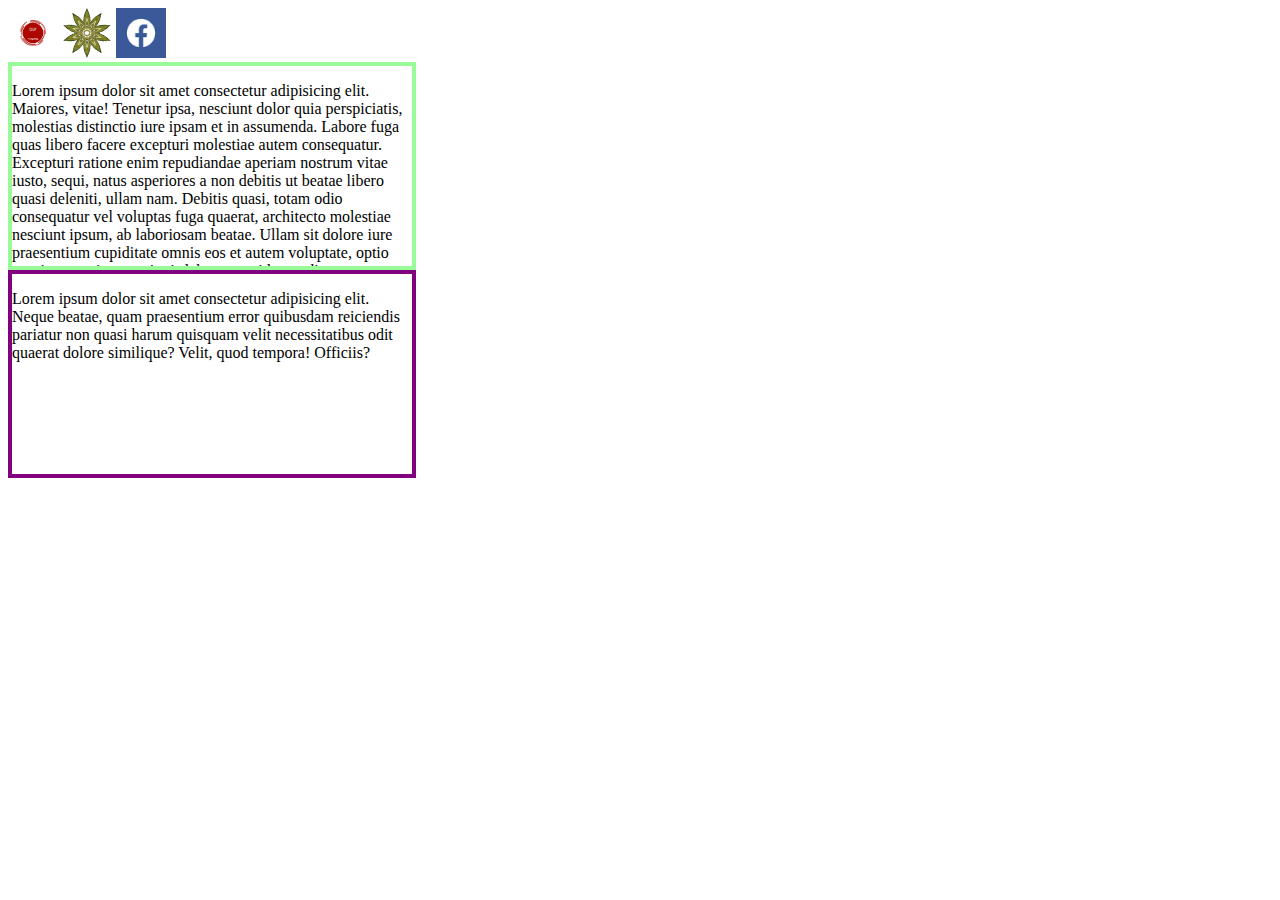
<file: index.html>
<!DOCTYPE html>
<html lang="en">
<head>
    <meta charset="UTF-8">
    <meta name="viewport" content="width=device-width, initial-scale=1.0">
    <title>Document</title>
    <link rel="stylesheet" href="style.css">
</head>
<body>
    <div class="images">
        <img class="png" src="images/Copy of POLASH FARIDA IT SOLUTION.png" alt="">
        <img class="svg" src="images/PlantDesign.svg" alt="">
        <img class="webp" src="images/facebook.webp" alt="">
    </div>
    <div class="box">
        <p>
        Lorem ipsum dolor sit amet consectetur adipisicing elit. Maiores, vitae! Tenetur ipsa, nesciunt dolor quia perspiciatis, molestias distinctio iure ipsam et in assumenda. Labore fuga quas libero facere excepturi molestiae autem consequatur. Excepturi ratione enim repudiandae aperiam nostrum vitae iusto, sequi, natus asperiores a non debitis ut beatae libero quasi deleniti, ullam nam. Debitis quasi, totam odio consequatur vel voluptas fuga quaerat, architecto molestiae nesciunt ipsum, ab laboriosam beatae. Ullam sit dolore iure praesentium cupiditate omnis eos et autem voluptate, optio possimus pariatur veritatis laborum quidem, odio numquam exercitationem? Tempora aliquam optio voluptatum consectetur, odio laborum ab modi, neque, magni ex itaque porro ut voluptatem dolorem dolor inventore possimus impedit officiis alias nisi. Perspiciatis, quidem? Officiis, enim culpa? Nemo praesentium possimus minus fuga, ea ducimus corrupti numquam architecto maxime aliquid tempora sed cupiditate, officiis similique rerum atque perferendis culpa minima, iure nisi molestias! Voluptate dolorum, hic eius optio officia vero.</p> 

    </div>
    <div class="box-2">
       <p>Lorem ipsum dolor sit amet consectetur adipisicing elit. Neque beatae, quam praesentium error quibusdam reiciendis pariatur non quasi harum quisquam velit necessitatibus odit quaerat dolore similique? Velit, quod tempora! Officiis?
       </p> 
    </div>
</body>
</html>
</file>
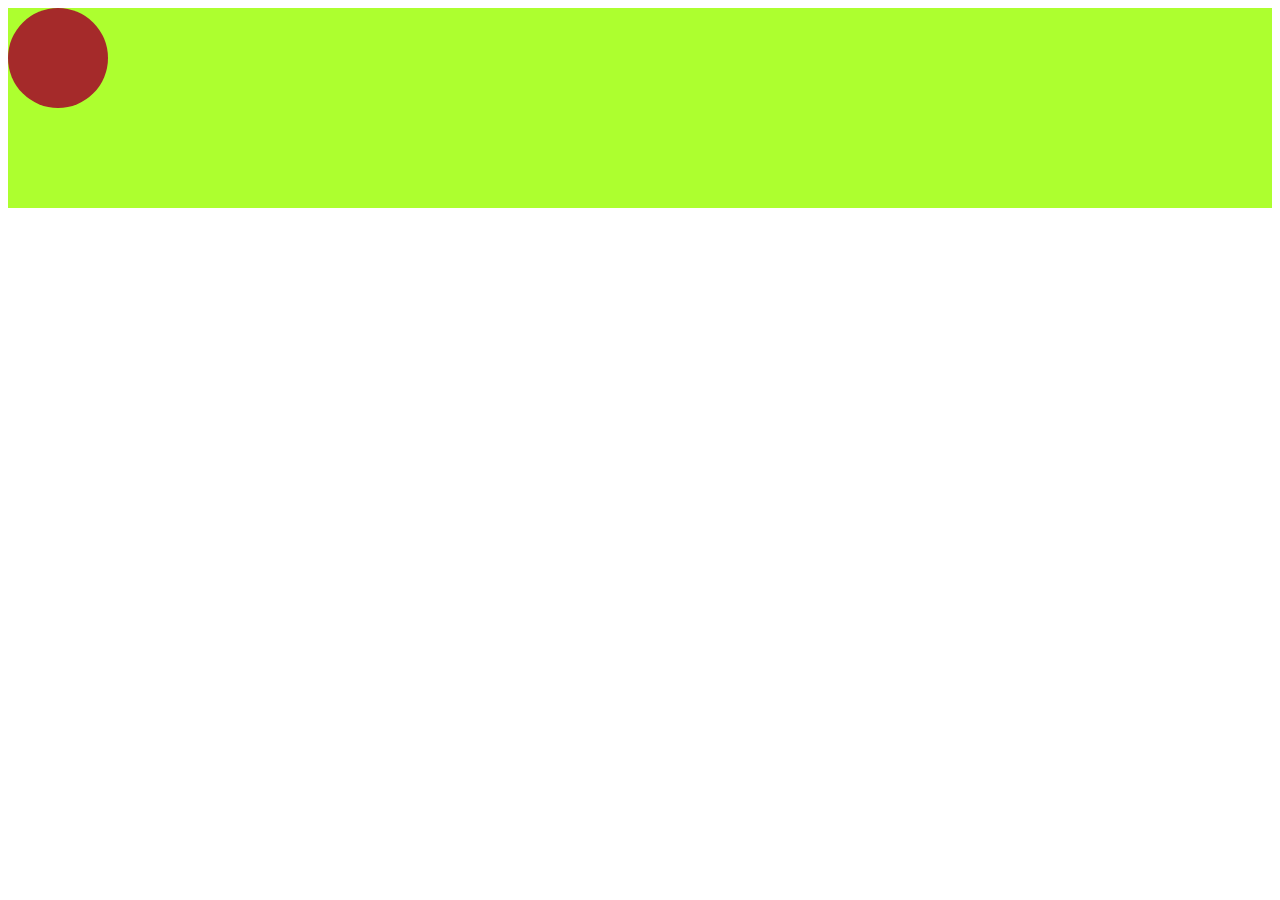
<file: animation.html>
<!DOCTYPE html>
<html lang="en">
<head>
    <meta charset="UTF-8">
    <meta http-equiv="X-UA-Compatible" content="IE=edge">
    <meta name="viewport" content="width=device-width, initial-scale=1.0">
    <title>Document</title>
    <style>
        @keyframes slidein{
            0%{ left: 0;
                top: 0;
                background-color: white;
            }
            50%{
                left: 400px;
                top: 100px;
                background-color: chocolate;
            }
            100%{
                left: 800px;
                top: 0;
                background-color: blue;
            }
        }
        .stage{
            background-color: greenyellow;
            height: 200px;
            min-width: 800px;
        }
        .ball{width: 100px;
            height: 100px;
            border-radius: 50%;
            background-color: brown;
            position: absolute;
        }
        .stage:hover .ball{
            animation: slidein 3s ease-in-out 1s infinite alternate;
        }
    </style>
</head>
<body>
    <div class="stage">
        <div class="ball"></div>
    </div>
</body>
</html>
</file>
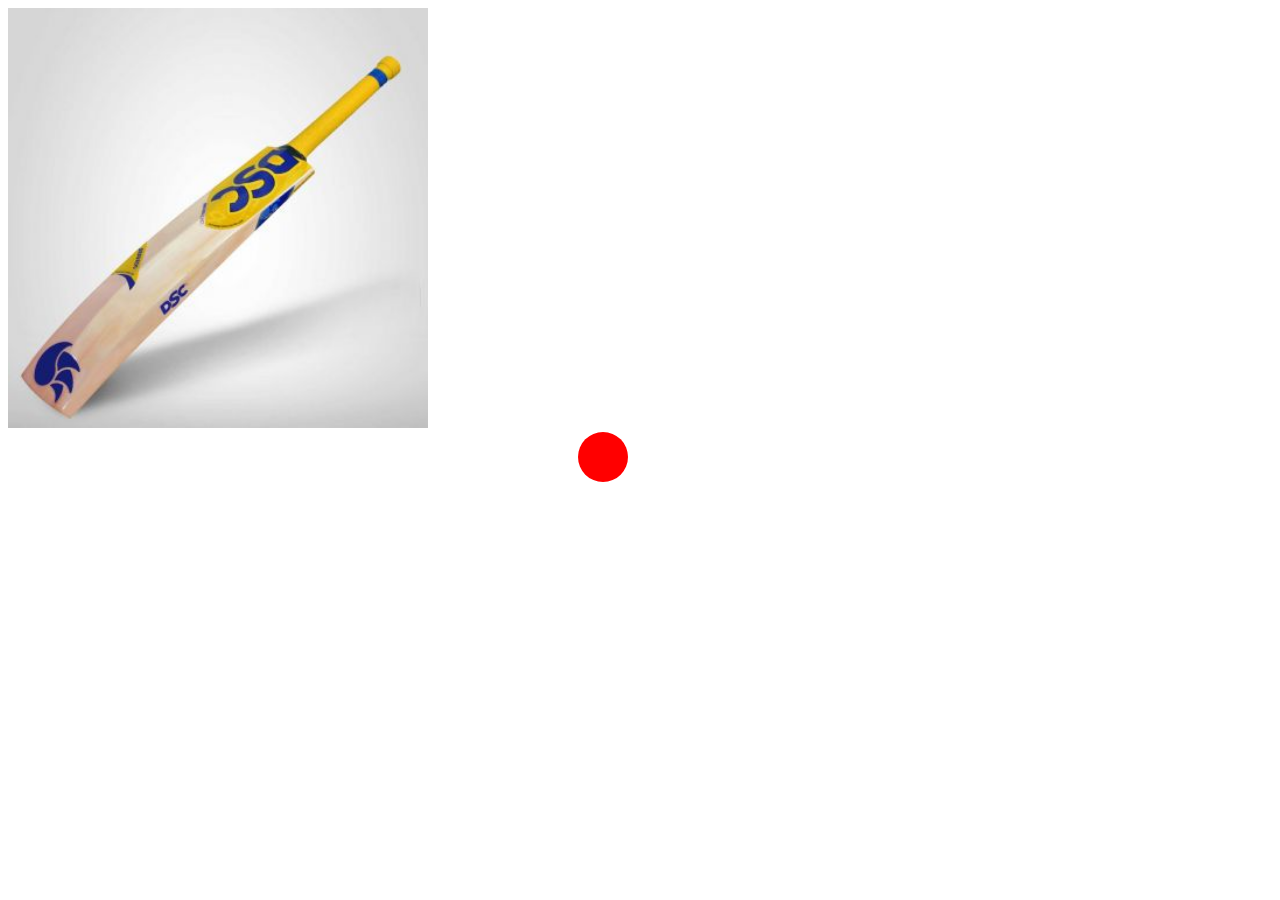
<file: cricket.html>
<!DOCTYPE html>
<html lang="en">
<head>
    <meta charset="UTF-8">
    <meta http-equiv="X-UA-Compatible" content="IE=edge">
    <meta name="viewport" content="width=device-width, initial-scale=1.0">
    <title>Document</title>
    <style>
        .bat{
            transition: transform .2s ease-in-out;
        }
    
        .bat:hover{
            transform: rotate(-60deg);
            transform-origin: 100% 0%;

        }
        .ball{background-color: red;
        height: 50px;
        width: 50px;
        border-radius: 50%;
        position: relative;
        left: 570px;
        transition: transform 2s ease-in-out 0.3s;
        }
        
        .field:hover .ball {
            transform: translate(300px, -350px)
        }

    </style>
</head>
<body>
    <div class="field">
        <img class="bat" src="images/criket bat no-4.jpg"alt="" height="420">
    </div>
    <div class="ball">
        
    </div>
</body>
</html>
</file>
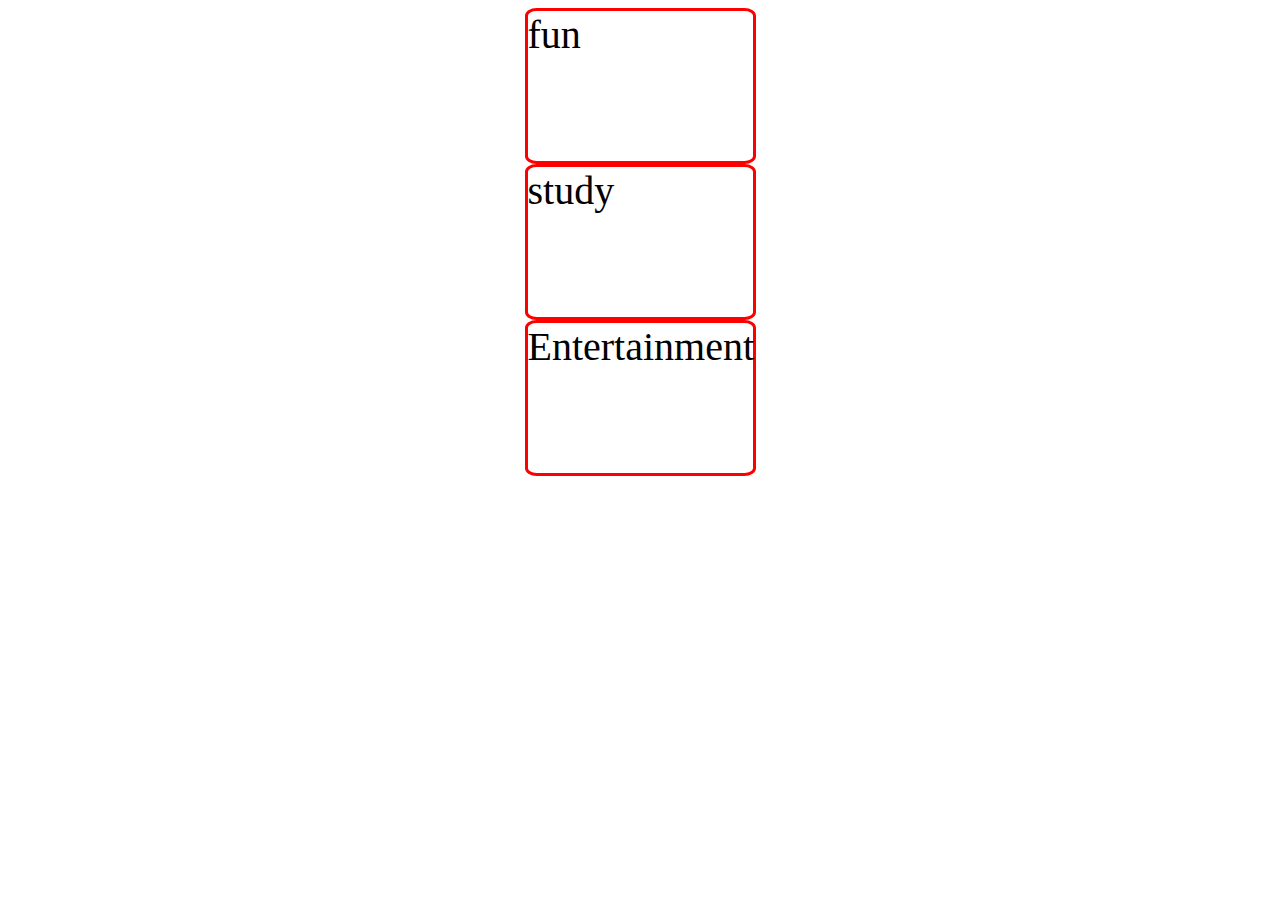
<file: flexbox.html>
<!DOCTYPE html>
<html lang="en">
<head>
    <meta charset="UTF-8">
    <meta http-equiv="X-UA-Compatible" content="IE=edge">
    <meta name="viewport" content="width=device-width, initial-scale=1.0">
    <title>Document</title>
<style>
        .box{
            height:150px;
            width: 225px;
            border:3px solid red; 
            border-radius: 5%;
            font-size: 40px;
            }
            .container{
                display: flex;
               align-items: center;
                flex-direction: column;
            }

          

</style>
</head>
<body>
  <div class="container">
      <div class="box fun">fun</div>
      <div class="box">study</div>
      <div class="box entertainment">Entertainment</div>
  </div>
</body>
</html>
</file>
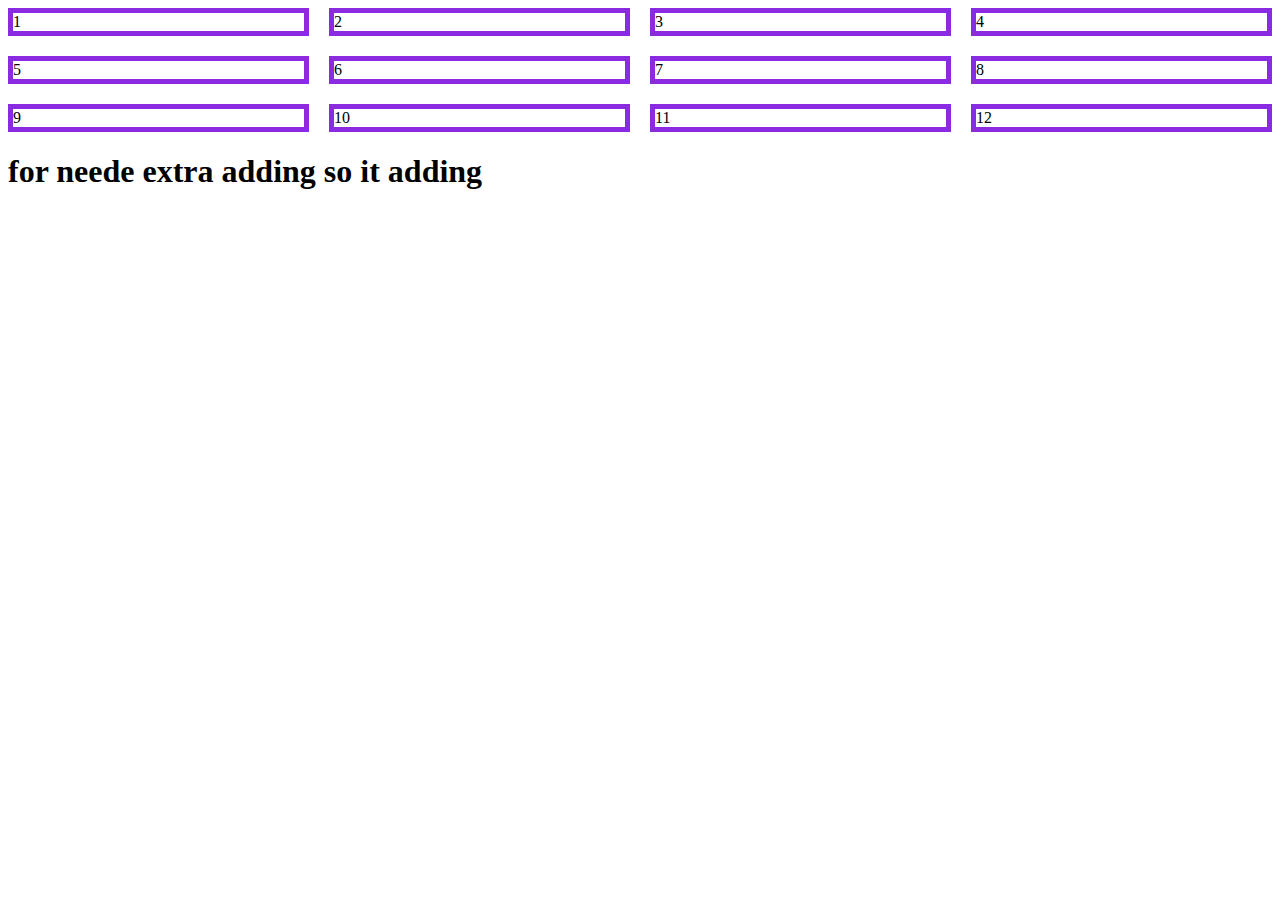
<file: grid.html>
<!DOCTYPE html>
<html lang="en">
<head>
    <meta charset="UTF-8">
    <meta http-equiv="X-UA-Compatible" content="IE=edge">
    <meta name="viewport" content="width=device-width, initial-scale=1.0">
    <title>Document</title>
    <style>
        .grid{
            display: grid;
            grid-template-columns:repeat(4, 1fr);
            grid-gap: 20px;
        }

       .box{
             border: 5px solid blueviolet;
            
            } 
    </style>
</head>
<body>
<div class="grid">
    <div class="box">1</div>
    <div class="box">2</div>
    <div class="box">3</div>
    <div class="box">4</div>
    <div class="box">5</div>
    <div class="box">6</div>
    <div class="box">7</div>
    <div class="box">8</div>
    <div class="box">9</div>
    <div class="box">10</div>
    <div class="box">11</div>
    <div class="box">12</div>
</div>
<h1> for neede extra adding so it adding</h1>
</body>
</html>
</file>
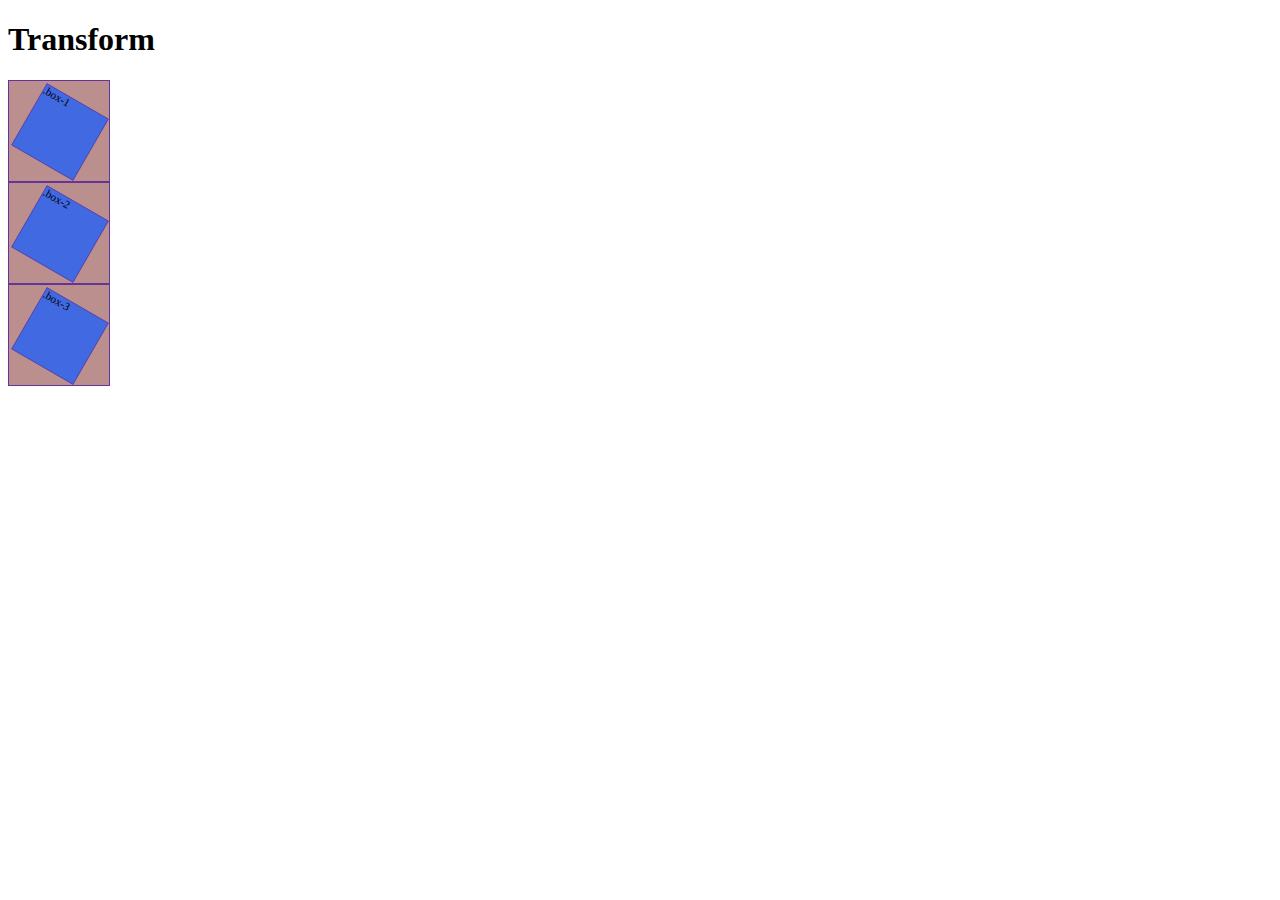
<file: transform.html>
<!DOCTYPE html>
<html lang="en">
<head>
    <meta charset="UTF-8">
    <meta http-equiv="X-UA-Compatible" content="IE=edge">
    <meta name="viewport" content="width=device-width, initial-scale=1.0">
    <title>Document</title>
    <style>
        .box{
            height: 100px;
            width: 100px;
            border: 1px solid rebeccapurple;
        }
        .outer{
            background-color: rosybrown;
        }
        .inner{
            background-color: royalblue;
            transform: scale(.7) rotate(30deg);
        }
    </style>
</head>
<body>
    <h1>
        Transform
    </h1>
    <div class="box outer">
        <div class="box inner">.box-1</div>
    </div>
    <div class="box outer">
        <div class="box inner">.box-2</div>
    </div>
    <div class="box outer">
        <div class="box inner">.box-3</div>
    </div>
</body>
</html>
</file>
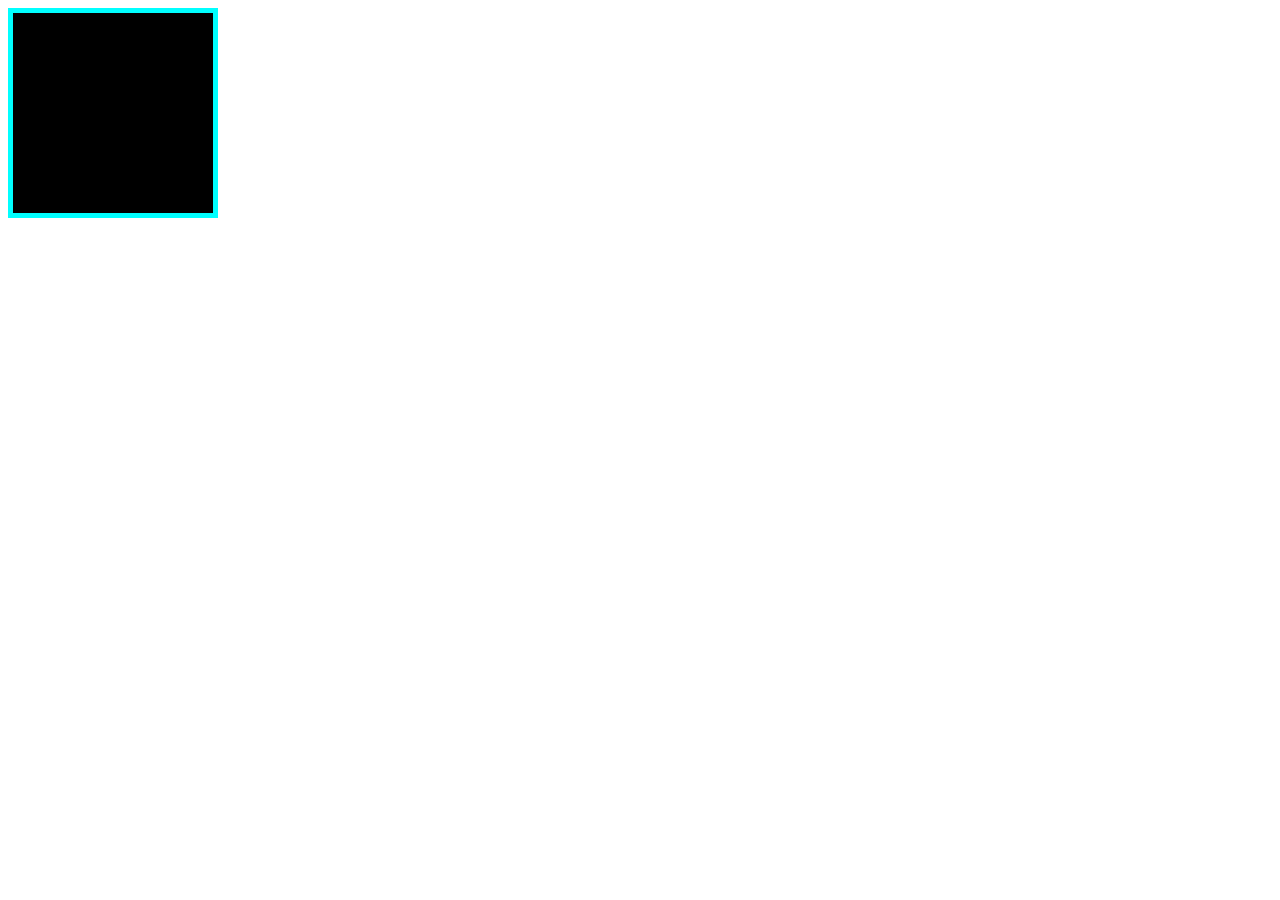
<file: transition.html>
<!DOCTYPE html>
<html lang="en">
<head>
    <meta charset="UTF-8">
    <meta http-equiv="X-UA-Compatible" content="IE=edge">
    <meta name="viewport" content="width=device-width, initial-scale=1.0">
    <title>Document</title>
    <style>
        .box{
            width: 200px;
            height: 200px;
            border: cyan solid 5px;
            background-color:black;

            transition: background-color 10s ease-in 2s;
        }
            .box:hover{
                background-color: brown;
            }
    
    </style>
</head>
<body>
    <div class="box">
        <h1>transition</h1>
    </div>

</body>
</html>
</file>
<file: style.css>
.box{
    height: 200px;
    width: 400px;
    border:4px solid palegreen;
    overflow: scroll;
  
}
.box-2{
   
    height: 200px;
    width: 400px;
    border:4px solid purple;
   
}
.images .png{
    height: 50px;
    width: 50px;
}
.svg{
    height: 50px;
    width: 50px;
}
.webp{
    height: 50px;
    width: 50px;
}
</file>
